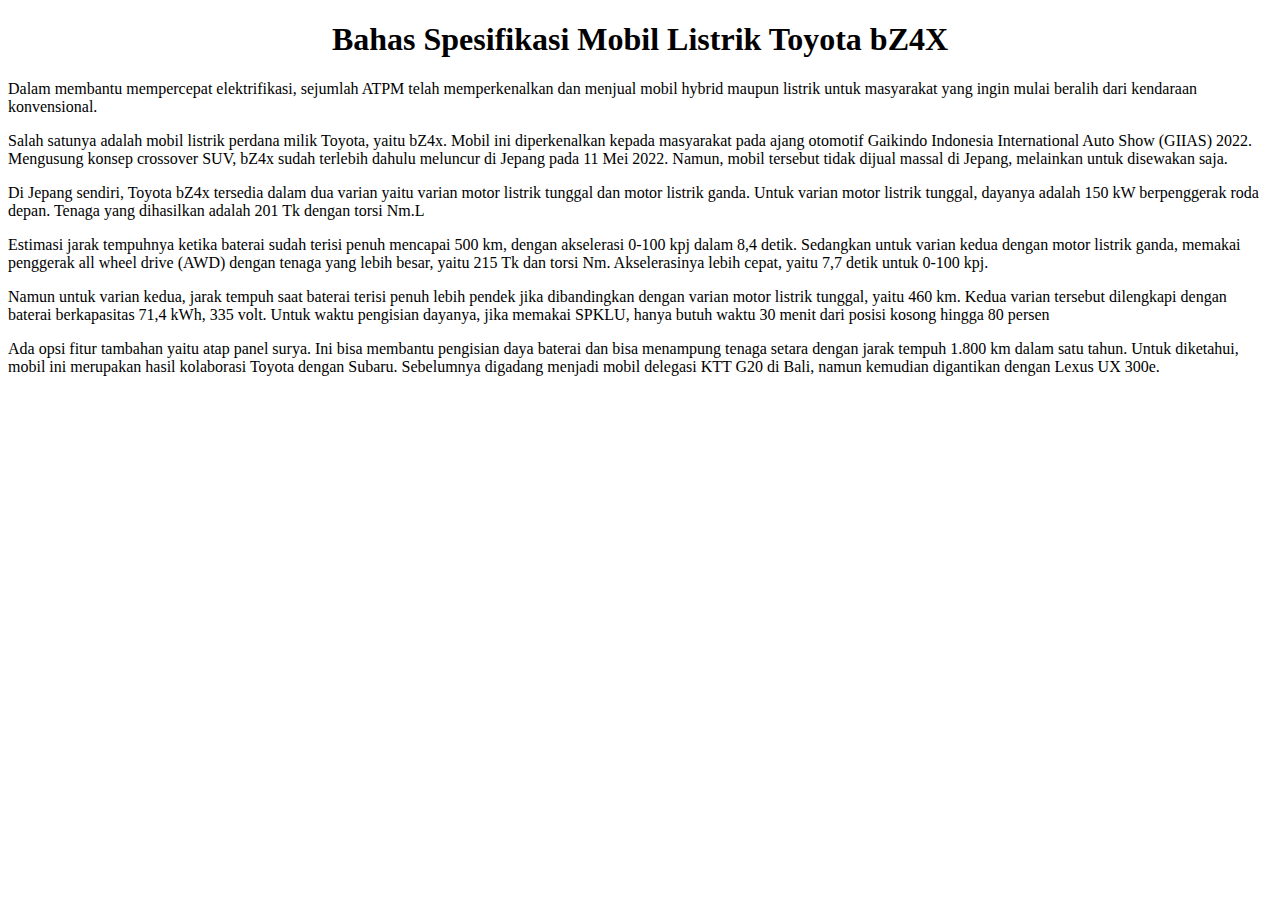
<file: artikel.html>
<!DOCTYPE html>
<html lang="en">
<head>
    <meta charset="UTF-8">
    <meta http-equiv="X-UA-Compatible" content="IE=edge">
    <meta name="viewport" content="width=, initial-scale=1.0">
    <title>Document</title>
</head>
<body>
    <center><h1>Bahas Spesifikasi Mobil Listrik Toyota bZ4X</h1></center>
    <p>Dalam membantu mempercepat elektrifikasi, sejumlah ATPM telah memperkenalkan dan menjual mobil hybrid maupun listrik untuk masyarakat yang ingin mulai beralih dari kendaraan konvensional.</p>
    <p>Salah satunya adalah mobil listrik perdana milik Toyota, yaitu bZ4x. Mobil ini diperkenalkan kepada masyarakat pada ajang otomotif Gaikindo Indonesia International Auto Show (GIIAS) 2022.<br>
         Mengusung konsep crossover SUV, bZ4x sudah terlebih dahulu meluncur di Jepang pada 11 Mei 2022. Namun, mobil tersebut tidak dijual massal di Jepang, melainkan untuk disewakan saja.</p>
         <p>Di Jepang sendiri, Toyota bZ4x tersedia dalam dua varian yaitu varian motor listrik tunggal dan motor listrik ganda. Untuk varian motor listrik tunggal, dayanya adalah 150 kW berpenggerak roda depan. Tenaga yang dihasilkan adalah 201 Tk dengan torsi Nm.L</p>
         <p>Estimasi jarak tempuhnya ketika baterai sudah terisi penuh mencapai 500 km, dengan akselerasi 0-100 kpj dalam 8,4 detik. Sedangkan untuk varian kedua dengan motor listrik ganda, memakai penggerak all wheel drive (AWD) dengan tenaga yang lebih besar, yaitu 215 Tk dan torsi Nm. Akselerasinya lebih cepat, yaitu 7,7 detik untuk 0-100 kpj.</p>
         <p>Namun untuk varian kedua, jarak tempuh saat baterai terisi penuh lebih pendek jika dibandingkan dengan varian motor listrik tunggal, yaitu 460 km. Kedua varian tersebut dilengkapi dengan baterai berkapasitas 71,4 kWh, 335 volt. Untuk waktu pengisian dayanya, jika memakai SPKLU, hanya butuh waktu 30 menit dari posisi kosong hingga 80 persen</p>
         <p>Ada opsi fitur tambahan yaitu atap panel surya. Ini bisa membantu pengisian daya baterai dan bisa menampung tenaga setara dengan jarak tempuh 1.800 km dalam satu tahun. Untuk diketahui, mobil ini merupakan hasil kolaborasi Toyota dengan Subaru. Sebelumnya digadang menjadi mobil delegasi KTT G20 di Bali, namun kemudian digantikan dengan Lexus UX 300e.</p>
</body>
</html>
</file>
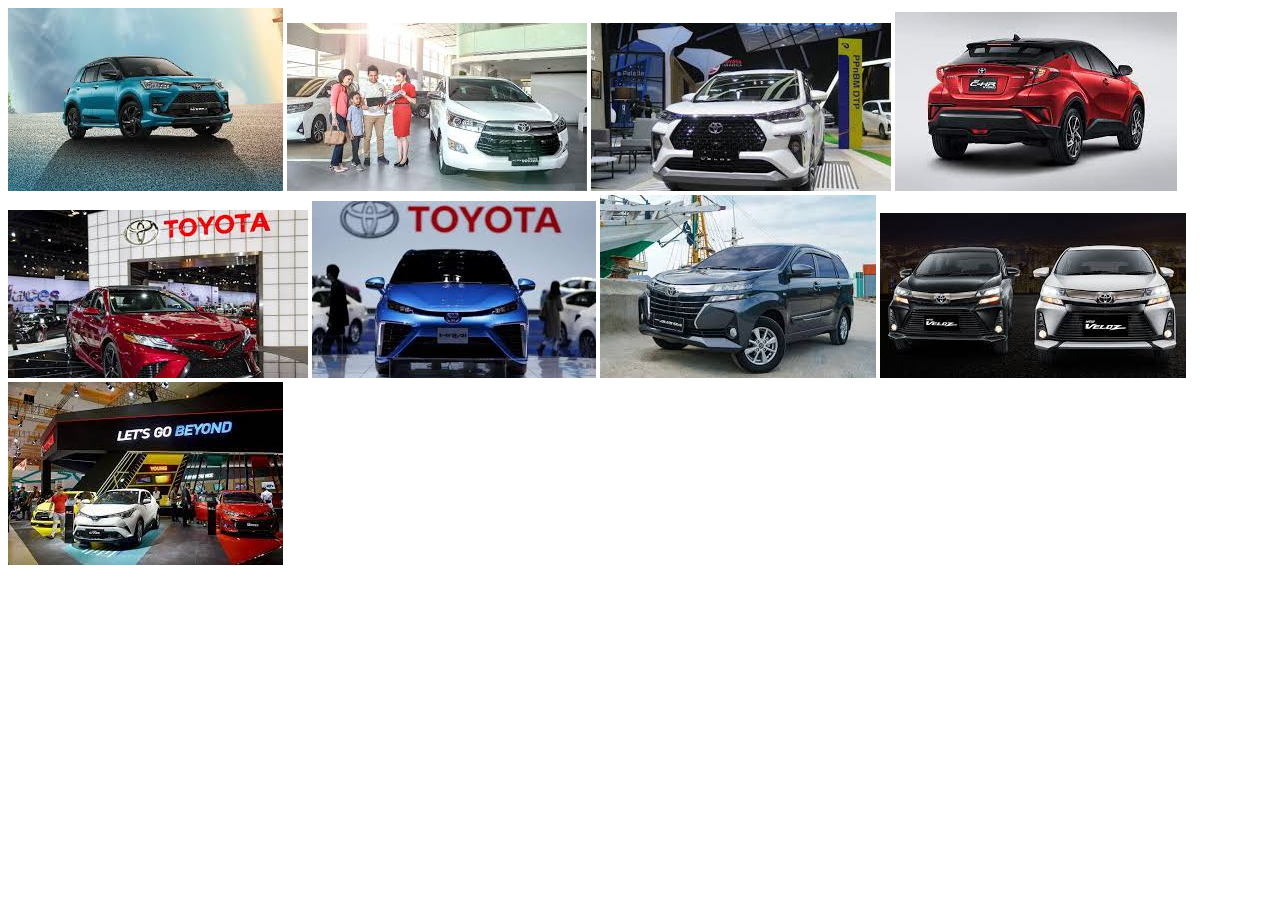
<file: galery.html>
<!DOCTYPE html>
<html lang="en">
<head>
    <meta charset="UTF-8">
    <meta http-equiv="X-UA-Compatible" content="IE=edge">
    <meta name="viewport" content="width=device-width, initial-scale=1.0">
    <title>Document</title>
</head>
<body>
    <img src="1.jfif">
    <img src="2.jfif">
    <img src="3.jfif">
    <img src="4.jfif">
    <img src="5.jfif">
    <img src="6.jfif">
    <img src="7.jfif">
    <img src="8.jfif">
    <img src="9.jfif">
</body
</html>
</file>
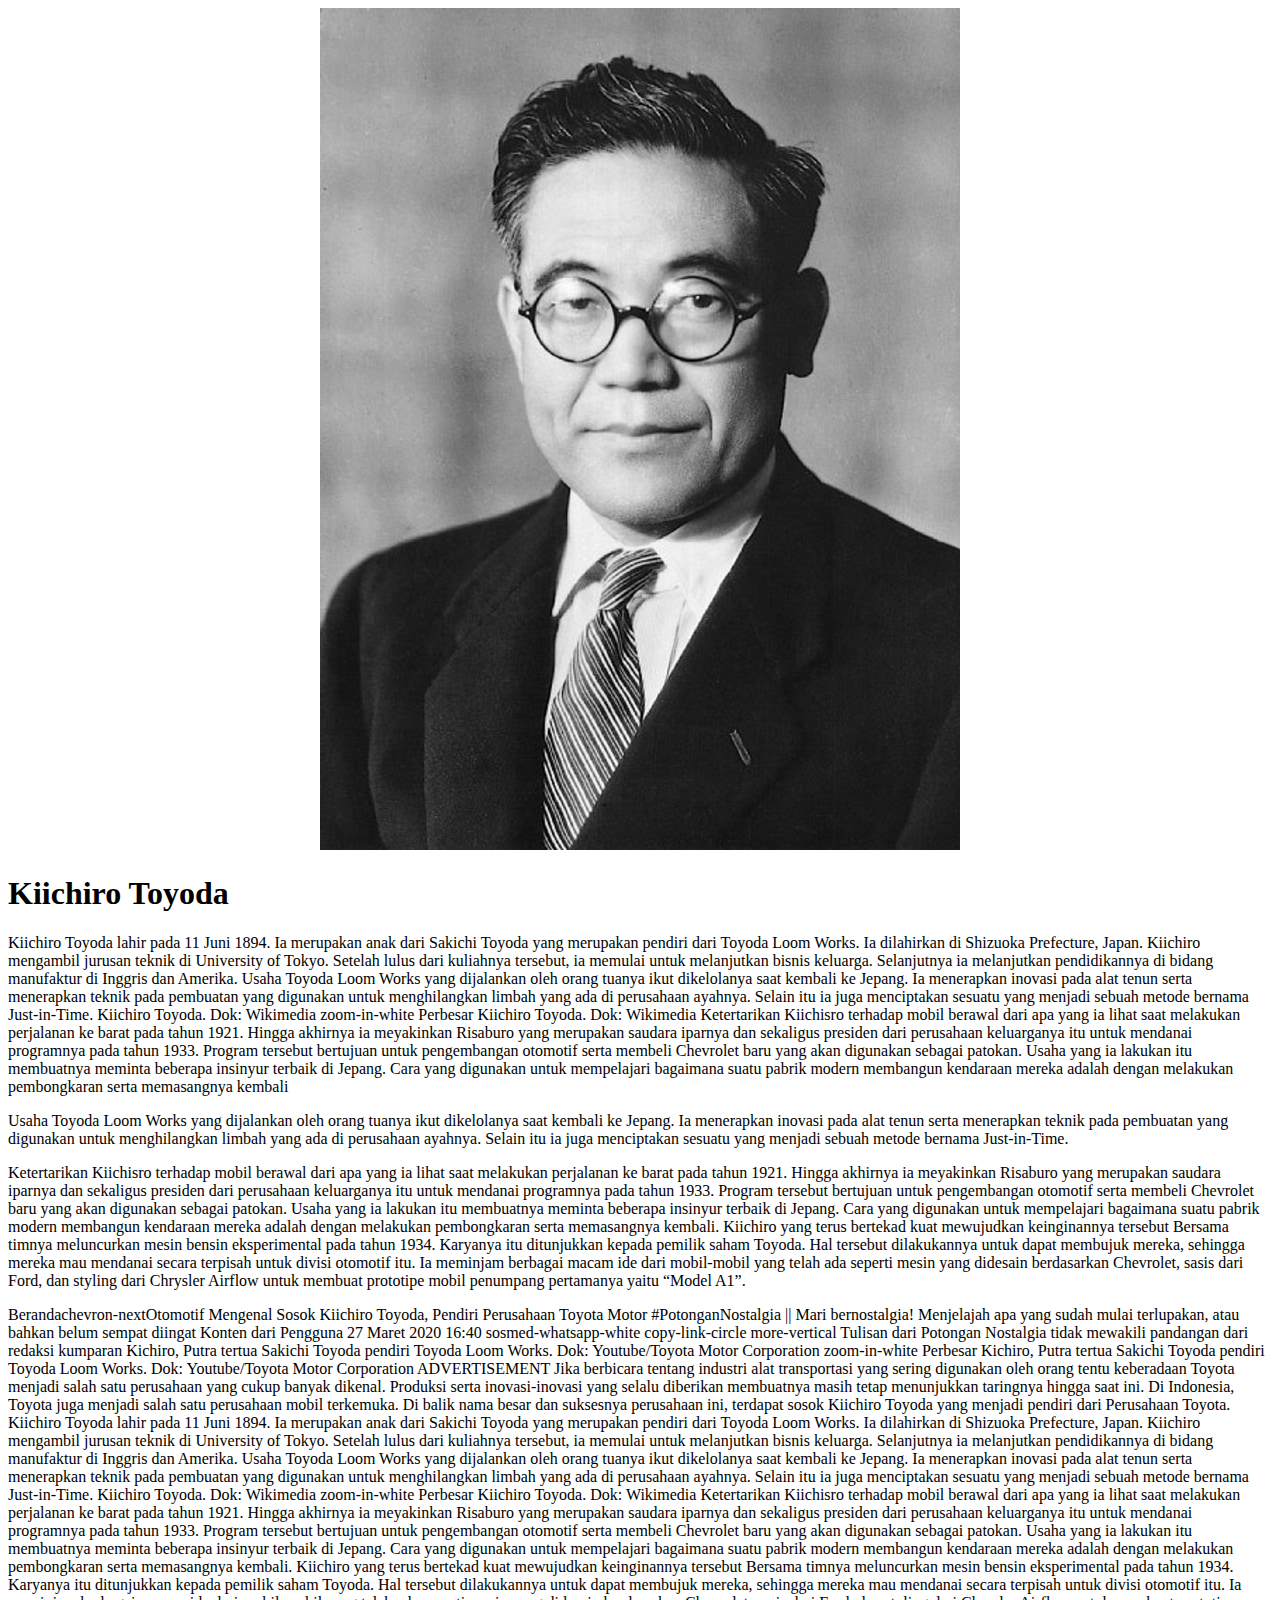
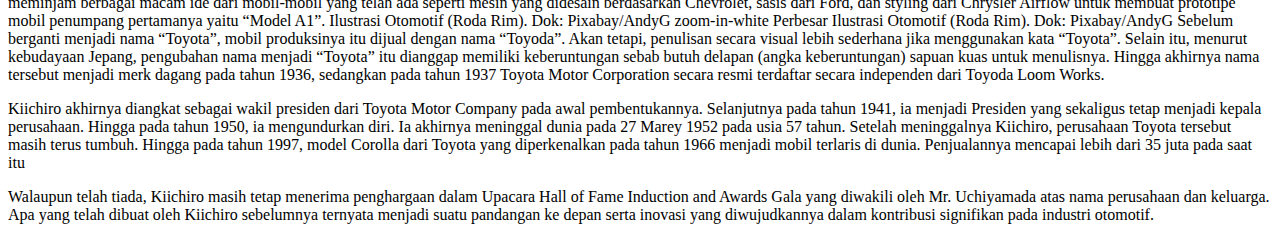
<file: profil.html>
<!DOCTYPE html>
<html lang="en">
<head>
    <meta charset="UTF-8">
    <meta http-equiv="X-UA-Compatible" content="IE=edge">
    <meta name="viewport" content="width=, initial-scale=1.0">
    <title>Document</title>
</head>
<body>
    <center><img src="profil.jpg" alt=""></center>
    <h1>Kiichiro Toyoda</h1>
    <p>Kiichiro Toyoda lahir pada 11 Juni 1894. Ia merupakan anak dari Sakichi Toyoda yang merupakan pendiri dari Toyoda Loom Works. Ia dilahirkan di Shizuoka Prefecture, Japan. Kiichiro mengambil jurusan teknik di University of Tokyo. Setelah lulus dari kuliahnya tersebut, ia memulai untuk melanjutkan bisnis keluarga. Selanjutnya ia melanjutkan pendidikannya di bidang manufaktur di Inggris dan Amerika.
        Usaha Toyoda Loom Works yang dijalankan oleh orang tuanya ikut dikelolanya saat kembali ke Jepang. Ia menerapkan inovasi pada alat tenun serta menerapkan teknik pada pembuatan yang digunakan untuk menghilangkan limbah yang ada di perusahaan ayahnya. Selain itu ia juga menciptakan sesuatu yang menjadi sebuah metode bernama Just-in-Time.
        Kiichiro Toyoda. Dok: Wikimedia
        zoom-in-white
        Perbesar
        Kiichiro Toyoda. Dok: Wikimedia
        Ketertarikan Kiichisro terhadap mobil berawal dari apa yang ia lihat saat melakukan perjalanan ke barat pada tahun 1921. Hingga akhirnya ia meyakinkan Risaburo yang merupakan saudara iparnya dan sekaligus presiden dari perusahaan keluarganya itu untuk mendanai programnya pada tahun 1933. Program tersebut bertujuan untuk pengembangan otomotif serta membeli Chevrolet baru yang akan digunakan sebagai patokan. Usaha yang ia lakukan itu membuatnya meminta beberapa insinyur terbaik di Jepang. Cara yang digunakan untuk mempelajari bagaimana suatu pabrik modern membangun kendaraan mereka adalah dengan melakukan pembongkaran serta memasangnya kembali</p>
        <p>Usaha Toyoda Loom Works yang dijalankan oleh orang tuanya ikut dikelolanya saat kembali ke Jepang. Ia menerapkan inovasi pada alat tenun serta menerapkan teknik pada pembuatan yang digunakan untuk menghilangkan limbah yang ada di perusahaan ayahnya. Selain itu ia juga menciptakan sesuatu yang menjadi sebuah metode bernama Just-in-Time.</p>
        <p>Ketertarikan Kiichisro terhadap mobil berawal dari apa yang ia lihat saat melakukan perjalanan ke barat pada tahun 1921. Hingga akhirnya ia meyakinkan Risaburo yang merupakan saudara iparnya dan sekaligus presiden dari perusahaan keluarganya itu untuk mendanai programnya pada tahun 1933. Program tersebut bertujuan untuk pengembangan otomotif serta membeli Chevrolet baru yang akan digunakan sebagai patokan. Usaha yang ia lakukan itu membuatnya meminta beberapa insinyur terbaik di Jepang. Cara yang digunakan untuk mempelajari bagaimana suatu pabrik modern membangun kendaraan mereka adalah dengan melakukan pembongkaran serta memasangnya kembali.
            Kiichiro yang terus bertekad kuat mewujudkan keinginannya tersebut Bersama timnya meluncurkan mesin bensin eksperimental pada tahun 1934. Karyanya itu ditunjukkan kepada pemilik saham Toyoda. Hal tersebut dilakukannya untuk dapat membujuk mereka, sehingga mereka mau mendanai secara terpisah untuk divisi otomotif itu. Ia meminjam berbagai macam ide dari mobil-mobil yang telah ada seperti mesin yang didesain berdasarkan Chevrolet, sasis dari Ford, dan styling dari Chrysler Airflow untuk membuat prototipe mobil penumpang pertamanya yaitu “Model A1”.</p>
            <p>
                Berandachevron-nextOtomotif
                Mengenal Sosok Kiichiro Toyoda, Pendiri Perusahaan Toyota Motor
                #PotonganNostalgia || Mari bernostalgia! Menjelajah apa yang sudah mulai terlupakan, atau bahkan belum sempat diingat
                Konten dari Pengguna
                27 Maret 2020 16:40
                sosmed-whatsapp-white
                copy-link-circle
                more-vertical
                Tulisan dari Potongan Nostalgia tidak mewakili pandangan dari redaksi kumparan
                Kichiro, Putra tertua Sakichi Toyoda pendiri Toyoda Loom Works. Dok: Youtube/Toyota Motor Corporation
                zoom-in-white
                Perbesar
                Kichiro, Putra tertua Sakichi Toyoda pendiri Toyoda Loom Works. Dok: Youtube/Toyota Motor Corporation
                ADVERTISEMENT
                
                Jika berbicara tentang industri alat transportasi yang sering digunakan oleh orang tentu keberadaan Toyota menjadi salah satu perusahaan yang cukup banyak dikenal. Produksi serta inovasi-inovasi yang selalu diberikan membuatnya masih tetap menunjukkan taringnya hingga saat ini. Di Indonesia, Toyota juga menjadi salah satu perusahaan mobil terkemuka. Di balik nama besar dan suksesnya perusahaan ini, terdapat sosok Kiichiro Toyoda yang menjadi pendiri dari Perusahaan Toyota.
                Kiichiro Toyoda lahir pada 11 Juni 1894. Ia merupakan anak dari Sakichi Toyoda yang merupakan pendiri dari Toyoda Loom Works. Ia dilahirkan di Shizuoka Prefecture, Japan. Kiichiro mengambil jurusan teknik di University of Tokyo. Setelah lulus dari kuliahnya tersebut, ia memulai untuk melanjutkan bisnis keluarga. Selanjutnya ia melanjutkan pendidikannya di bidang manufaktur di Inggris dan Amerika.
                Usaha Toyoda Loom Works yang dijalankan oleh orang tuanya ikut dikelolanya saat kembali ke Jepang. Ia menerapkan inovasi pada alat tenun serta menerapkan teknik pada pembuatan yang digunakan untuk menghilangkan limbah yang ada di perusahaan ayahnya. Selain itu ia juga menciptakan sesuatu yang menjadi sebuah metode bernama Just-in-Time.
                Kiichiro Toyoda. Dok: Wikimedia
                zoom-in-white
                Perbesar
                Kiichiro Toyoda. Dok: Wikimedia
                Ketertarikan Kiichisro terhadap mobil berawal dari apa yang ia lihat saat melakukan perjalanan ke barat pada tahun 1921. Hingga akhirnya ia meyakinkan Risaburo yang merupakan saudara iparnya dan sekaligus presiden dari perusahaan keluarganya itu untuk mendanai programnya pada tahun 1933. Program tersebut bertujuan untuk pengembangan otomotif serta membeli Chevrolet baru yang akan digunakan sebagai patokan. Usaha yang ia lakukan itu membuatnya meminta beberapa insinyur terbaik di Jepang. Cara yang digunakan untuk mempelajari bagaimana suatu pabrik modern membangun kendaraan mereka adalah dengan melakukan pembongkaran serta memasangnya kembali.
                Kiichiro yang terus bertekad kuat mewujudkan keinginannya tersebut Bersama timnya meluncurkan mesin bensin eksperimental pada tahun 1934. Karyanya itu ditunjukkan kepada pemilik saham Toyoda. Hal tersebut dilakukannya untuk dapat membujuk mereka, sehingga mereka mau mendanai secara terpisah untuk divisi otomotif itu. Ia meminjam berbagai macam ide dari mobil-mobil yang telah ada seperti mesin yang didesain berdasarkan Chevrolet, sasis dari Ford, dan styling dari Chrysler Airflow untuk membuat prototipe mobil penumpang pertamanya yaitu “Model A1”.
                Ilustrasi Otomotif (Roda Rim). Dok: Pixabay/AndyG
                zoom-in-white
                Perbesar
                Ilustrasi Otomotif (Roda Rim). Dok: Pixabay/AndyG
                Sebelum berganti menjadi nama “Toyota”, mobil produksinya itu dijual dengan nama “Toyoda”. Akan tetapi, penulisan secara visual lebih sederhana jika menggunakan kata “Toyota”. Selain itu, menurut kebudayaan Jepang, pengubahan nama menjadi “Toyota” itu dianggap memiliki keberuntungan sebab butuh delapan (angka keberuntungan) sapuan kuas untuk menulisnya. Hingga akhirnya nama tersebut menjadi merk dagang pada tahun 1936, sedangkan pada tahun 1937 Toyota Motor Corporation secara resmi terdaftar secara independen dari Toyoda Loom Works.
                </p>
                <p>Kiichiro akhirnya diangkat sebagai wakil presiden dari Toyota Motor Company pada awal pembentukannya. Selanjutnya pada tahun 1941, ia menjadi Presiden yang sekaligus tetap menjadi kepala perusahaan. Hingga pada tahun 1950, ia mengundurkan diri. Ia akhirnya meninggal dunia pada 27 Marey 1952 pada usia 57 tahun. Setelah meninggalnya Kiichiro, perusahaan Toyota tersebut masih terus tumbuh. Hingga pada tahun 1997, model Corolla dari Toyota yang diperkenalkan pada tahun 1966 menjadi mobil terlaris di dunia. Penjualannya mencapai lebih dari 35 juta pada saat itu</p>
                <p>Walaupun telah tiada, Kiichiro masih tetap menerima penghargaan dalam Upacara Hall of Fame Induction and Awards Gala yang diwakili oleh Mr. Uchiyamada atas nama perusahaan dan keluarga. Apa yang telah dibuat oleh Kiichiro sebelumnya ternyata menjadi suatu pandangan ke depan serta inovasi yang diwujudkannya dalam kontribusi signifikan pada industri otomotif.</p>
</body>
</html>
</file>
